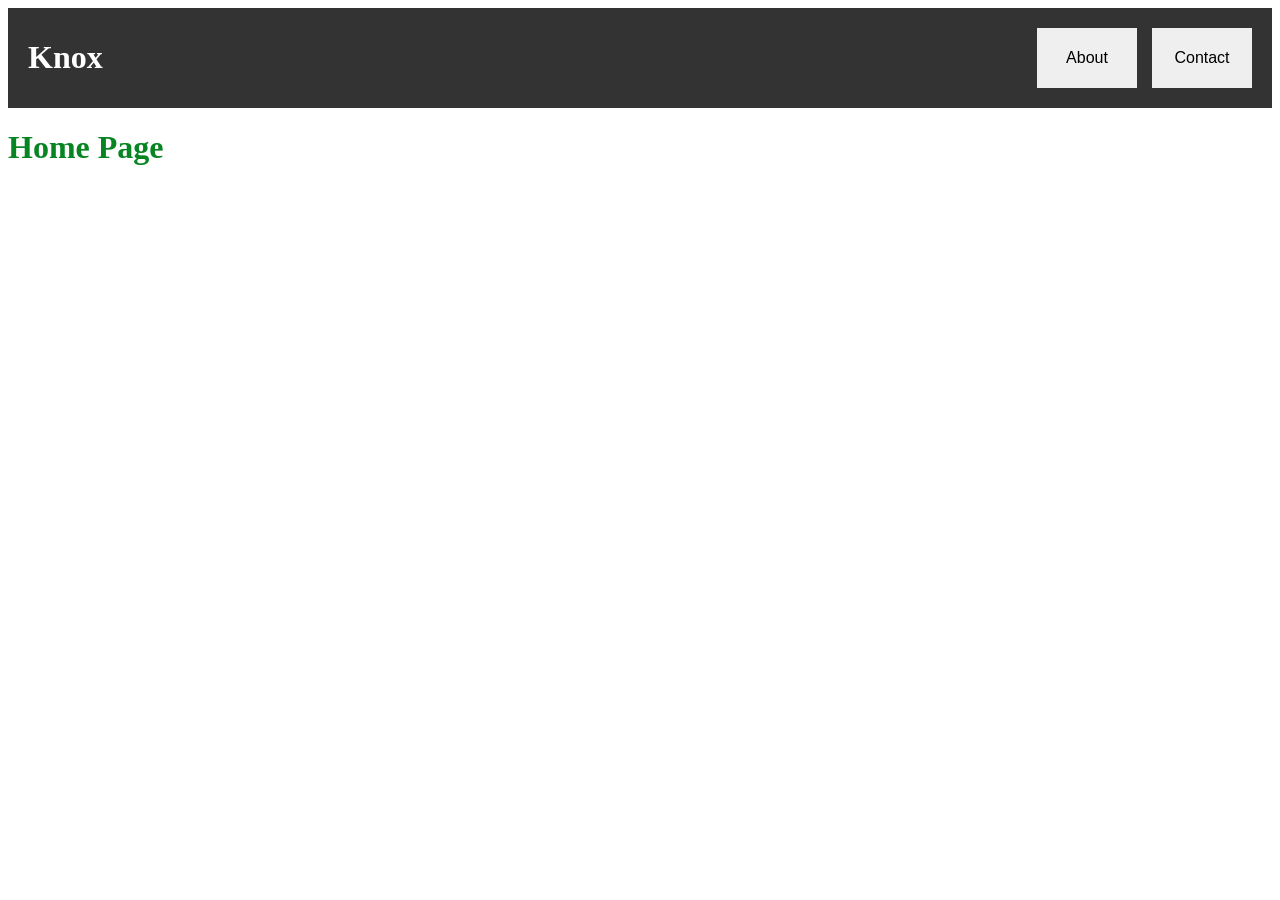
<file: index.html>
<!DOCTYPE html>
<html lang="en">
<head>
    <meta charset="UTF-8">
    <meta name="viewport" content="width=device-width, initial-scale=1.0">
    <link rel="stylesheet" href="index.css">
    <title>Home</title>
</head>
<body>

    <div class="navbar">
        <div class="logo">
            <a href="index.html"><h1>Knox</h1></a>
        </div>
        <div class="nav-links">
            <a href="about.html"><button>About</button></a>
            <a href="contact.html"><button>Contact</button></a>
        </div> 
    </div>

    <div>

        <h1 style="color: rgb(7, 133, 34);">

        Home Page

        </h1>
        
    </div>
    
</body>
</html>
</file>
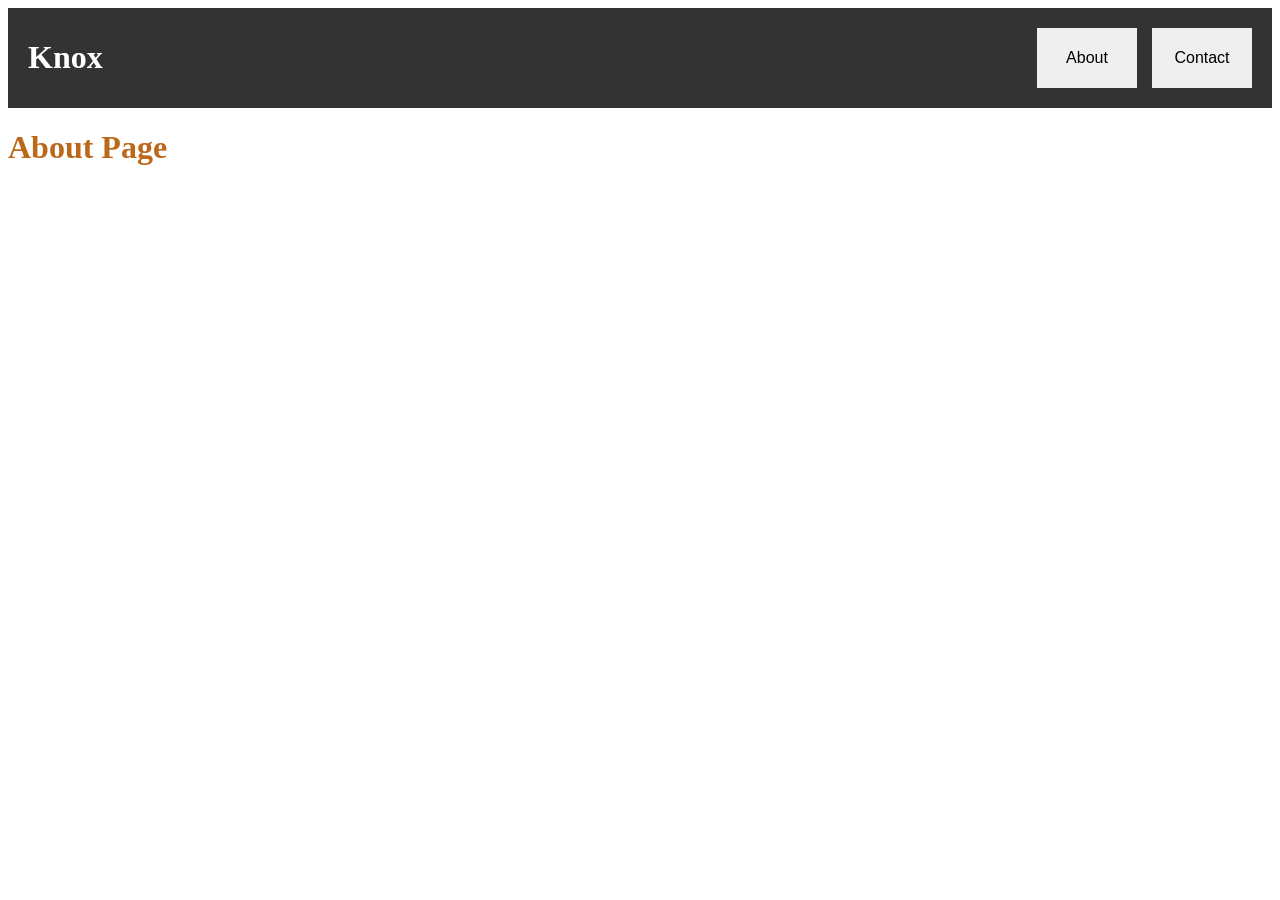
<file: about.html>
<!DOCTYPE html>
<html lang="en">
<head>
    <meta charset="UTF-8">
    <meta name="viewport" content="width=device-width, initial-scale=1.0">
    <link rel="stylesheet" href="index.css">
    <title>About - Page</title>
</head>
<body>
    <div class="navbar">
        <div class="logo">
            <a href="index.html"><h1>Knox</h1></a>
        </div>
        <div class="nav-links">
            <a href="about.html"><button>About</button></a>
            <a href="contact.html"><button>Contact</button></a>
        </div> 
    </div>

    <div>

        <h1 style="color: rgb(187, 104, 27);">

        About Page

        </h1>
        
    </div>

    
</body>
</html>
</file>
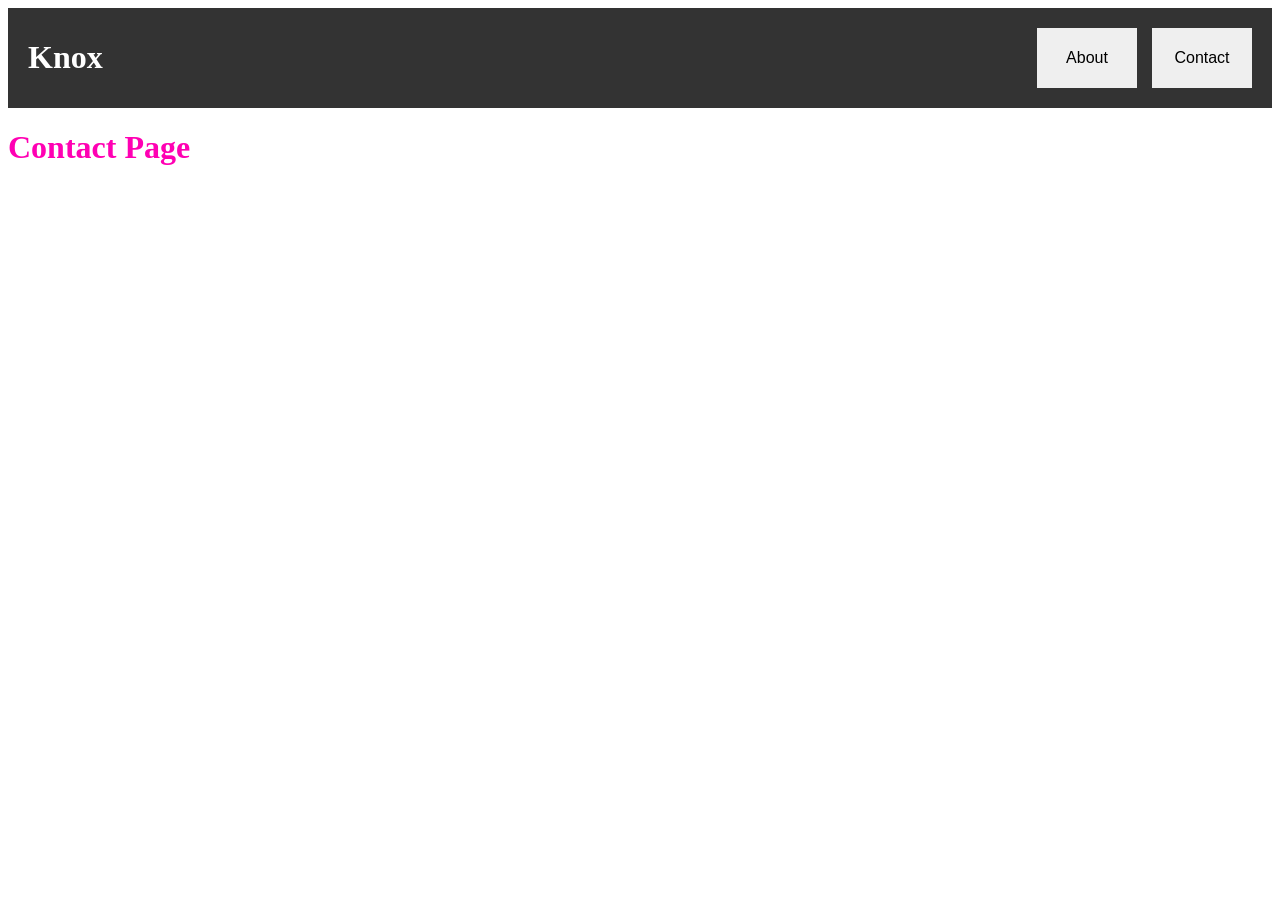
<file: contact.html>
<!DOCTYPE html>
<html lang="en">
<head>
    <meta charset="UTF-8">
    <meta name="viewport" content="width=device-width, initial-scale=1.0">
    <link rel="stylesheet" href="index.css">
    <title>Contact - Page</title>
</head>
<body>
    <div class="navbar">
        <div class="logo">
            <a href="index.html"><h1>Knox</h1></a>
        </div>
        <div class="nav-links">
            <a href="about.html"><button>About</button></a>
            <a href="contact.html"><button>Contact</button></a>
        </div> 
    </div>

    <div>

        <h1 style="color: rgb(255, 0, 179);">

        Contact Page

        </h1>

    </div>
    

    
</body>
</html>
</file>
<file: index.css>
.navbar{
    display: flex;
    justify-content: space-between;
    align-items: center;
    padding: 10px 20px;
    background-color: #333;
    color: white;
}

.nav-links {
    display: flex;
    gap: 15px;
    font-size: 30px;
    color: white;
}

button {
    padding: 10px 20px;
    width: 100px;
    height: 60px;
    font-size: 16px;
    cursor: pointer;
    border: none;
    transition: background-color 0.3s, color 0.3s;
}

button:hover {
    background-color: #555;
    color: white;
}

a {
    color: white;
    text-decoration: none;
}
</file>
